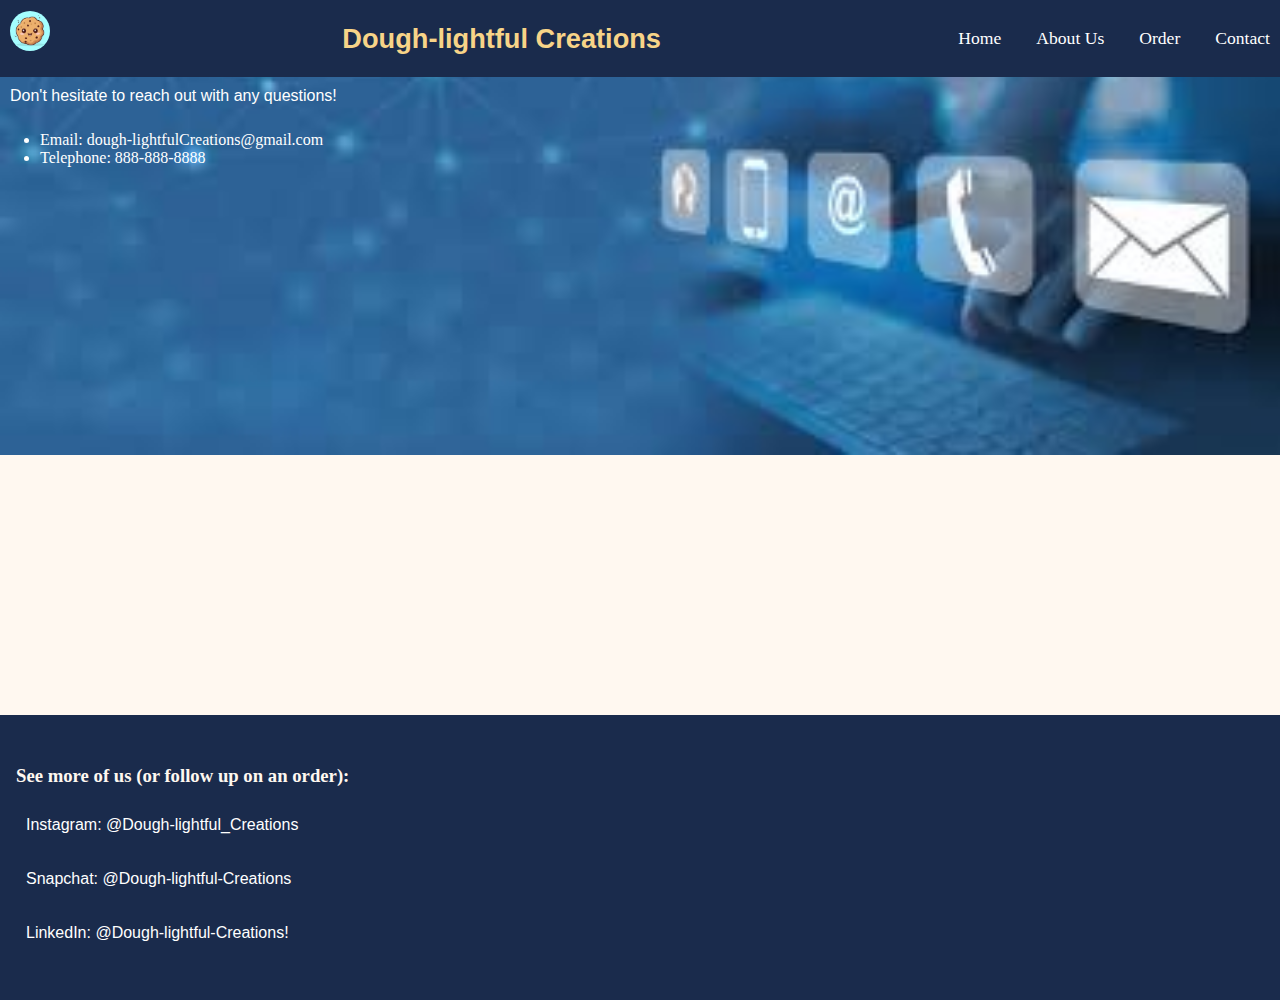
<file: contact.html>
<!DOCTYPE html>
<html>
<head>
  <link rel="stylesheet" href="style.css">
  <nav class="navbar">
    <img src="[data-uri]" alt="logo" class="logo">
    <h2 class="name">Dough-lightful Creations</h2>

    <ul class="links">
      <li><a href="index.html">Home</a></li>
      <li><a href="about.html">About Us</a></li>
      <li><a href="order.html">Order</a></li>
      <li><a href="contact.html">Contact</a></li>
    </ul>
  </nav>
  <style>
    body {
        background-image: url('[data-uri]');
    }

    body p {
        color: white;
    }

    ul {
        color: white;
    }
</style>
</head>
<body>
    <p>Don't hesitate to reach out with any questions!
        <ul>
            <li>Email: dough-lightfulCreations@gmail.com</li>
            <li>Telephone: 888-888-8888</li>
        </ul>
    </p>
    <footer>
        <h3>See more of us (or follow up on an order):</h3>
        <p>Instagram: @Dough-lightful_Creations</p>
        <p>Snapchat: @Dough-lightful-Creations</p>
        <p>LinkedIn: @Dough-lightful-Creations!</p>
    </footer>
</body>
</html>
</file>
<file: style.css>
header {
    position: fixed;
    width: 100%;
}

.navbar {
    display: flex;
    align-items: center;
    justify-content: space-between;
    margin: 0 auto;
    background-color: #1A2B4C;
    width: 100%;
}

.navbar .logo {
    display: flex;
    align-items: center;
    gap: 10px;
    width: 40px;
    border-radius: 50%;
    padding-left: 10px;
}

.navbar h2 {
    font-size: 1.7rem;
    font-weight: 600;
    font-family: 'Franklin Gothic Medium', 'Arial Narrow', Arial, sans-serif;
    color: #F7D488;
}

.navbar .links {
    display: flex;
    list-style: none;
    gap: 35px;
    padding-right: 10px;
}

.navbar .links a {
    text-decoration: none;
    font-size: 1.1rem;
    font-weight: 500;
    color: white;
}

.navbar .links a:hover {
    color: #F7D488;
}

body {
    display: block;
    flex-direction: column;
    min-height: 100vh;
    width: 100%;
    background-color: #FFF8F0;
    color: #333333;
    margin: 0;
    background-repeat: no-repeat;
    background-size: contain;
    background-position: top center;
    position: relative;
    padding-bottom: 100px;
}

body img {
    float: left;
    margin-right: 25px;
    margin-bottom: 15px;
    border-radius: 50%;
    width: 100px;
    padding: 10px;
}

body form {
    padding: 10px;
}

body p {
    padding: 10px;
    font-family: 'Franklin Gothic Medium', 'Arial Narrow', Arial, sans-serif;
    overflow: hidden;
    margin-top: 0;
}

footer {
    background-color: #1A2B4C;
    color: #FFF8F0;
    padding: 2rem 1rem;
    width: 100%;
    position: absolute;
    bottom: 0;
    left: 0;
}
</file>
